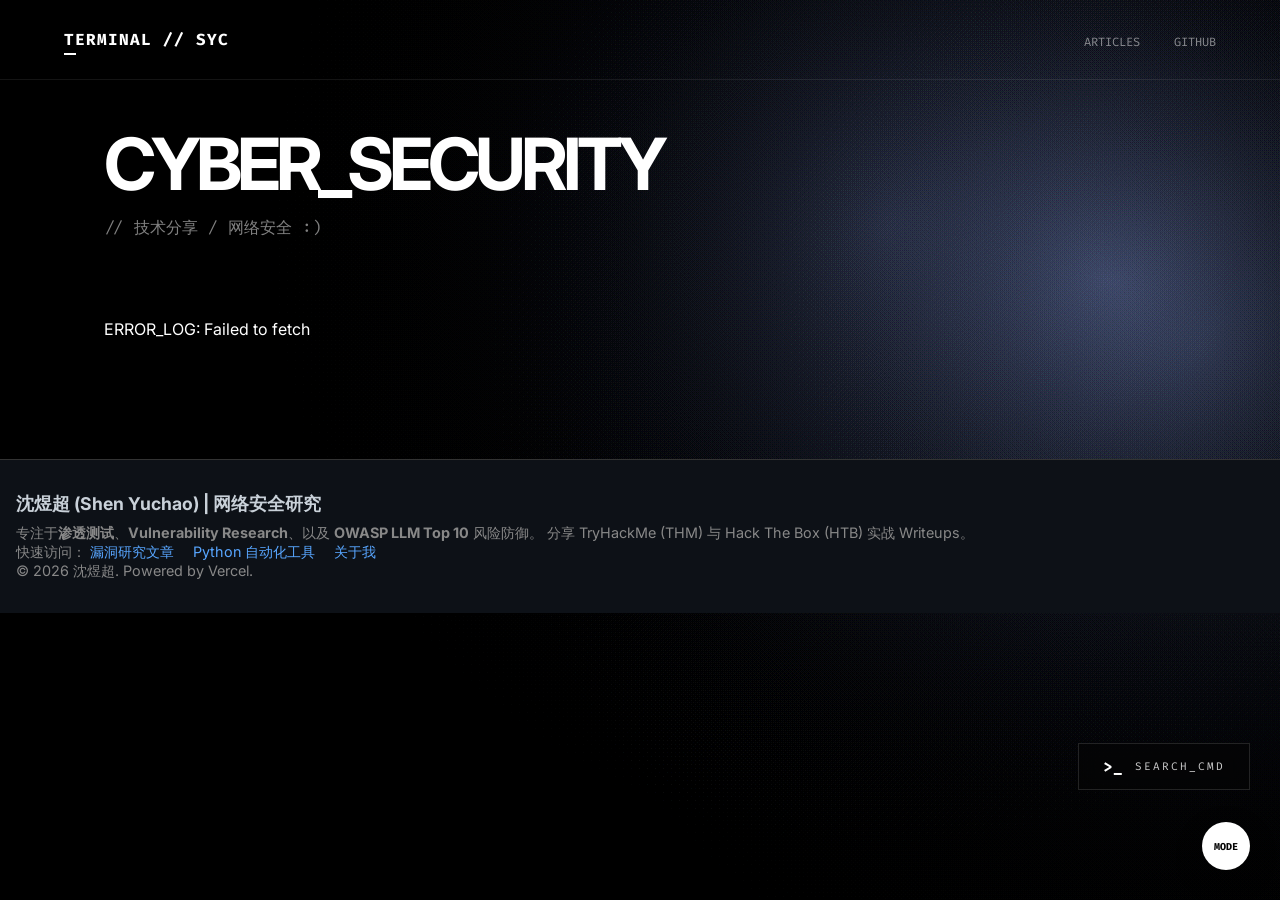
<file: index.html>
<!DOCTYPE html>
<html lang="zh-CN" data-theme="dark">
<head>
    <meta name="google-site-verification" content="A4UuvFghRcUgqssoTAmagrOSwyg5uj4dJLMLhaj-V4I" />
    <meta charset="UTF-8">
    <meta name="viewport" content="width=device-width, initial-scale=1.0">
    <title>未来至上 // TERMINAL</title>
    <link rel="stylesheet" href="style.css">
    <link href="https://fonts.googleapis.com/css2?family=Inter:wght@300;400;700&family=Fira+Code&display=swap" rel="stylesheet">
</head>
<body>
    <canvas id="hero-canvas"></canvas>
    
    <button id="theme-toggle" class="theme-toggle" onclick="toggleTheme()">MODE</button>

    <div class="search-trigger" onclick="toggleSearch()">
        <span class="cmd-icon">>_</span>
        <span class="cmd-text">SEARCH_CMD</span>
    </div>

    <nav class="glass-nav" id="main-nav">
        <div class="nav-inner">
            <span class="logo" onclick="window.scrollTo({top:0, behavior:'smooth'})">
                TERMINAL // SYC
            </span>
            <div class="links">
                <a href="#article-list">ARTICLES</a>
                <a href="https://github.com/194268/SYC" target="_blank">GITHUB</a>
            </div>
        </div>
    </nav>

    <div id="search-overlay" class="search-overlay">
        <div class="search-content">
            <div class="search-header">
                <span class="terminal-prompt">SYC@TERMINAL:~# query_</span>
                <input type="text" id="search-input" placeholder="输入关键字检索协议..." autocomplete="off">
                <span class="close-search" onclick="toggleSearch()">[ESC]</span>
            </div>
            <div id="search-results" class="post-grid"></div>
        </div>
    </div>

    <main class="container">
        <header class="hero-section">
            <h1 class="glitch-text">CYBER_SECURITY</h1>
            <p class="subtitle">// 技术分享 / 网络安全 :)</p>
        </header>

        <div id="article-list" class="post-grid">
            <div class="loading">SYSTEM.INITIALIZING_ACCESS_PROTOCOL...</div>
        </div>
    </main>

    <script src="script.js"></script>
    <footer class="site-footer">
    <div class="footer-content">
        <h2 class="footer-title">沈煜超 (Shen Yuchao) | 网络安全研究</h2>
        <p class="footer-bio">
            专注于<strong>渗透测试</strong>、<strong>Vulnerability Research</strong>、以及 <strong>OWASP LLM Top 10</strong> 风险防御。
            分享 TryHackMe (THM) 与 Hack The Box (HTB) 实战 Writeups。
        </p>
        
        <nav class="footer-nav">
            <span class="nav-label">快速访问：</span>
            <a href="/archive">漏洞研究文章</a>
            <a href="/tools">Python 自动化工具</a>
            <a href="/about">关于我</a>
        </nav>

        <div class="footer-meta">
            <p>© 2026 沈煜超. Powered by Vercel.</p>
        </div>
    </div>
</footer>

<style>
/* 专业的暗色调或极简风格，符合安全研究员审美 */
.site-footer {
    border-top: 1px solid #333;
    padding: 2rem 1rem;
    color: #888;
    font-size: 0.9rem;
    background-color: #0d1117; /* 深色背景 */
}

.footer-title {
    color: #c9d1d9;
    font-size: 1.1rem;
    margin-bottom: 0.5rem;
}

.footer-nav a {
    color: #58a6ff;
    margin-right: 15px;
    text-decoration: none;
}

.footer-nav a:hover {
    text-decoration: underline;
}
</style>
</body>
</html>
</file>
<file: style.css>
/* --- 1. 变量同步：与 article 一致 (保持原样，确保 RGB 变量存在) --- */
:root[data-theme="dark"] {
    --bg-1: #050505; --bg-2: #0a0c1a; --bg-3: #120d1a;
    --bg-1-rgb: 5, 5, 5; /* 必须定义这个，用于导航栏半透明 */
    --text-main: #ffffff;
    --text-dim: rgba(255, 255, 255, 0.5);
    --accent: #ffffff;
    --accent-rgb: 255, 255, 255; /* 用于激光线 */
    --card-bg: rgba(255, 255, 255, 0.03);
    --border-dim: rgba(255, 255, 255, 0.12);
}

:root[data-theme="light"] {
    --bg-1: #fdfdfd; --bg-2: #f0f4ff; --bg-3: #f9f0ff;
    --bg-1-rgb: 253, 253, 253;
    --text-main: #000000;
    --text-dim: rgba(0, 0, 0, 0.5);
    --accent: #000000;
    --accent-rgb: 0, 0, 0;
    --card-bg: rgba(0, 0, 0, 0.02);
    --border-dim: rgba(0, 0, 0, 0.1);
}

* { margin: 0; padding: 0; box-sizing: border-box; transition: background-color 0.6s, color 0.4s; }

body {
    background: var(--bg-1);
    color: var(--text-main);
    font-family: 'Inter', sans-serif;
    overflow-x: hidden;
}

#hero-canvas { position: fixed; top: 0; left: 0; z-index: -1; }

/* --- 2. 导航栏：机械感与对比度增强 (保持原有的激光线和 Scrolled 逻辑) --- */

.glass-nav {
    position: fixed;
    top: 0;
    width: 100%;
    height: 80px;
    z-index: 1000;
    display: flex;
    align-items: center;
    transition: all 0.5s cubic-bezier(0.16, 1, 0.3, 1);
    background: transparent;
    /* 基础分割线：极淡的半透明线 */
    border-bottom: 1px solid rgba(var(--accent-rgb), 0.08);
}

/* 导航栏滚动后的状态 */
.glass-nav.scrolled {
    height: 60px;
    background: rgba(var(--bg-1-rgb), 0.85);
    backdrop-filter: blur(20px);
    -webkit-backdrop-filter: blur(20px);
    /* 滚动后边框加深，确保完全切开背景 */
    border-bottom: 1px solid rgba(var(--accent-rgb), 0.2);
    box-shadow: 0 10px 30px rgba(0, 0, 0, 0.2);
}

/* 激光扫描特效线：在滚动后激活并在底部流动 */
.glass-nav::after {
    content: "";
    position: absolute;
    bottom: -1px;
    left: 0;
    width: 100%;
    height: 1px;
    background: linear-gradient(90deg, 
        transparent 0%, 
        var(--accent) 50%, 
        transparent 100%
    );
    background-size: 200% 100%;
    animation: laserScan 4s linear infinite;
    opacity: 0; /* 默认隐藏 */
    transition: opacity 0.5s;
}

.glass-nav.scrolled::after {
    opacity: 0.6; /* 滚动后显示流动的激光线 */
}

@keyframes laserScan {
    0% { background-position: 200% 0; }
    100% { background-position: -200% 0; }
}

/* 侧边机械感角标 */
.nav-inner {
    width: 90%;
    max-width: 1200px;
    margin: 0 auto;
    display: flex;
    justify-content: space-between;
    align-items: center;
    position: relative;
}

.nav-inner::before {
    content: "";
    position: absolute;
    left: -40px;
    top: 50%;
    transform: translateY(-50%) rotate(-90deg);
    font-family: 'Fira Code';
    font-size: 8px;
    letter-spacing: 1px;
    opacity: 0;
    transition: all 0.5s;
    color: var(--accent);
}

.glass-nav.scrolled .nav-inner::before {
    opacity: 0.4;
    left: -25px; /* 滚动后滑入 */
}

.logo { 
    font-family: 'Fira Code'; 
    font-weight: 700; 
    cursor: pointer; 
    letter-spacing: 1px; 
    position: relative;
}

/* Logo 下方的动态装饰线 */
.logo::after {
    content: "";
    position: absolute;
    bottom: -5px;
    left: 0;
    width: 12px;
    height: 2px;
    background: var(--accent);
    transition: width 0.4s;
}

.glass-nav.scrolled .logo::after {
    width: 100%;
}

.links a { 
    text-decoration: none; 
    color: var(--text-dim); 
    font-family: 'Fira Code'; 
    font-size: 12px; 
    margin-left: 30px; 
    transition: color 0.3s;
}
.links a:hover { color: var(--text-main); }

/* --- 【新增】3. 悬浮搜索按钮 (带呼吸灯效果) --- */
.search-trigger {
    position: fixed;
    right: 30px;
    bottom: 110px; /* 避开切换模式的按钮 (mode 按钮通常在 30px) */
    background: rgba(var(--bg-1-rgb), 0.6); /* 半透明 */
    border: 1px solid var(--border-dim);
    padding: 12px 24px;
    display: flex;
    align-items: center;
    cursor: pointer;
    z-index: 999;
    backdrop-filter: blur(15px); -webkit-backdrop-filter: blur(15px);
    transition: all 0.4s cubic-bezier(0.16, 1, 0.3, 1);
    /* 挂载呼吸灯动画 */
    animation: triggerPulse 1.8s ease-in-out infinite;
}

/* 悬浮时的状态：停止动画，变为实体感 */
.search-trigger:hover {
    animation: none; /* 悬浮时停止呼吸 */
    background: var(--text-main);
    color: var(--bg-1);
    border-color: var(--text-main);
    transform: translateX(-5px) scale(1.02); /* 稍微左移并放大 */
    box-shadow: 0 10px 40px rgba(0, 0, 0, 0.3); /* 增加实体阴影 */
}

/* 呼吸灯动画定义 */
@keyframes triggerPulse {
    0%, 100% { border-color: rgba(var(--accent-rgb), 0.2); box-shadow: 0 0 0 0 rgba(var(--accent-rgb), 0); }
    50% { border-color: rgba(var(--accent-rgb), 0.8); box-shadow: 0 0 20px 2px rgba(var(--accent-rgb), 0.3); }
}

.cmd-icon { font-family: 'Fira Code'; font-weight: bold; margin-right: 12px; color: var(--accent); transition: color 0.3s; }
.search-trigger:hover .cmd-icon { color: var(--bg-1); }
.cmd-text { font-family: 'Fira Code'; font-size: 11px; letter-spacing: 2px; text-transform: uppercase; opacity: 0.8; }

/* --- 【新增】4. 全屏搜索遮罩层 (终端特工风格) --- */
.search-overlay {
    position: fixed; top: 0; left: 0; width: 100%; height: 100%;
    background: rgba(var(--bg-1-rgb), 0.98); /* 极高不透明度 */
    backdrop-filter: blur(20px); -webkit-backdrop-filter: blur(20px);
    z-index: 2000; display: none; /* 初始隐藏 */
    padding: 8% 5%; overflow-y: auto;
}
.search-overlay.active { display: block; animation: fadeInSearch 0.3s ease; }

.search-content { max-width: 1200px; margin: 0 auto; }
.search-header { display: flex; align-items: center; border-bottom: 2px solid var(--accent); padding-bottom: 10px; margin-bottom: 50px; }
.terminal-prompt { font-family: 'Fira Code'; color: var(--accent); margin-right: 15px; }

#search-input {
    flex: 1; background: transparent; border: none;
    color: var(--text-main); font-family: 'Fira Code'; font-size: 24px;
    outline: none; caret-color: var(--accent);
}

.close-search { font-family: 'Fira Code'; font-size: 12px; cursor: pointer; opacity: 0.5; transition: opacity 0.3s; }
.close-search:hover { opacity: 1; color: #ff4444; }

@keyframes fadeInSearch { from { opacity: 0; } to { opacity: 1; } }

/* --- 5. Post Card：放大 + 变色特效 (保持原样) --- */
.container { max-width: 1200px; margin: 120px auto; padding: 0 5%; }
.post-grid { display: grid; grid-template-columns: repeat(auto-fill, minmax(350px, 1fr)); gap: 30px; }

.post-card {
    background: var(--card-bg);
    border: 1px solid var(--border-dim);
    padding: 40px;
    text-decoration: none; color: inherit;
    transition: all 0.5s cubic-bezier(0.16, 1, 0.3, 1);
    display: block; position: relative;
}

/* 核心：Hover 时放大、变色 */
.post-card:hover {
    transform: translateY(-10px) scale(1.03); /* 放大 */
    background: var(--text-main);           /* 背景变为主色 */
    color: var(--bg-1);                     /* 文字变为背景色 */
    border-color: var(--text-main);
    box-shadow: 0 30px 60px rgba(0, 0, 0, 0.2);
}

.card-tag { font-family: 'Fira Code'; font-size: 10px; opacity: 0.5; margin-bottom: 20px; }
.post-card h2 { font-size: 24px; font-weight: 700; margin: 15px 0; line-height: 1.2; }

.line-divider { 
    height: 1px; width: 30px; background: var(--text-dim); 
    margin: 20px 0; transition: width 0.5s; 
}
.post-card:hover .line-divider { width: 60px; background: var(--bg-1); }

/* --- 6. 模式切换按钮 (保持原样) --- */
.theme-toggle {
    position: fixed; bottom: 30px; right: 30px; width: 48px; height: 48px; border-radius: 50%;
    background: var(--text-main); color: var(--bg-1); border: none; cursor: pointer; z-index: 2000;
    display: flex; align-items: center; justify-content: center; font-family: 'Fira Code'; font-size: 10px; font-weight: bold;
    box-shadow: 0 10px 30px rgba(0,0,0,0.2); transition: transform 0.3s;
}
.theme-toggle:active { transform: scale(0.9); }

/* 英雄区标题 (保持原样，Glitcth 视觉效果在这) */
.hero-section { margin-bottom: 80px; }
.glitch-text { font-size: 72px; font-weight: 700; letter-spacing: -5px; }
.subtitle { font-family: 'Fira Code'; opacity: 0.5; margin-top: 10px; }

/* 适配移动端 (无损合并) */
@media (max-width: 768px) {
    .container { margin-top: 100px; padding: 0 20px; }
    .glitch-text { font-size: 48px; letter-spacing: -2px; }
    .post-grid { grid-template-columns: 1fr; }
    
    .search-trigger { right: 20px; bottom: 100px; padding: 10px 18px; animation-duration: 2s; }
    #search-input { font-size: 18px; }
}
</file>
